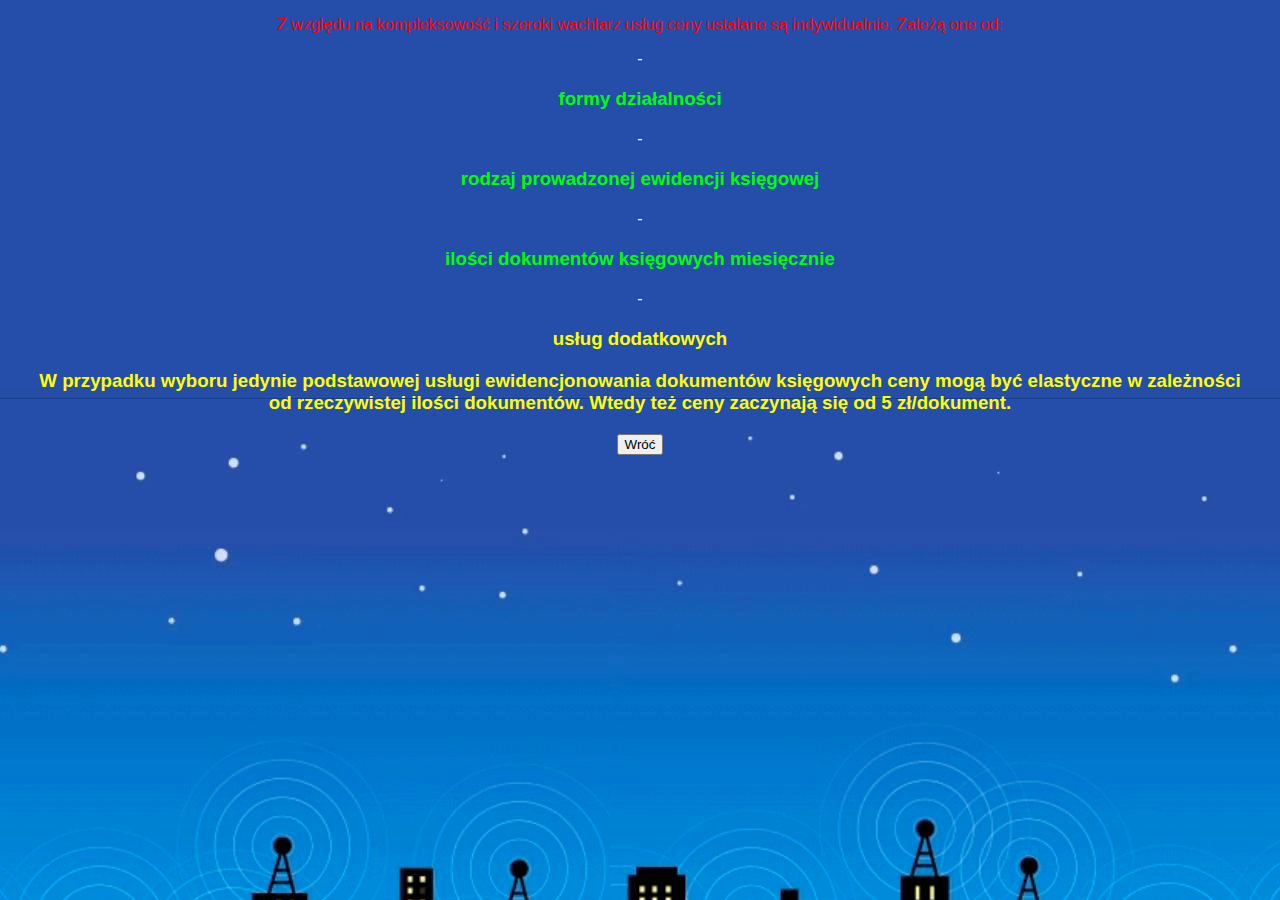
<file: cennik.html>
<!DOCTYPE html>
<html lang="pl">
<head>
   <link rel="stylesheet"
   href="style.css">
 </head>
<body background="BT stal.jpg">


<p>Z względu na kompleksowość i szeroki wachlarz usług ceny ustalane są indywidualnie. Zależą one od:</p>

-<h3 style="color:lime";>formy działalności</h3>

-<h3 style="color:lime";>rodzaj prowadzonej ewidencji księgowej</h3>

-<h3 style="color:lime";>ilości dokumentów księgowych miesięcznie</h3>

-<h3 style="color:yellow";>usług dodatkowych</h3>
<h3 style="color:yellow";> W przypadku wyboru jedynie podstawowej usługi ewidencjonowania dokumentów księgowych ceny mogą być elastyczne w zależności od rzeczywistej ilości dokumentów. Wtedy też ceny zaczynają się od 5 zł/dokument. </h3>
  <a href="index.html">
    <button>Wróć</button>
    </a>
</body>
</html>
</file>
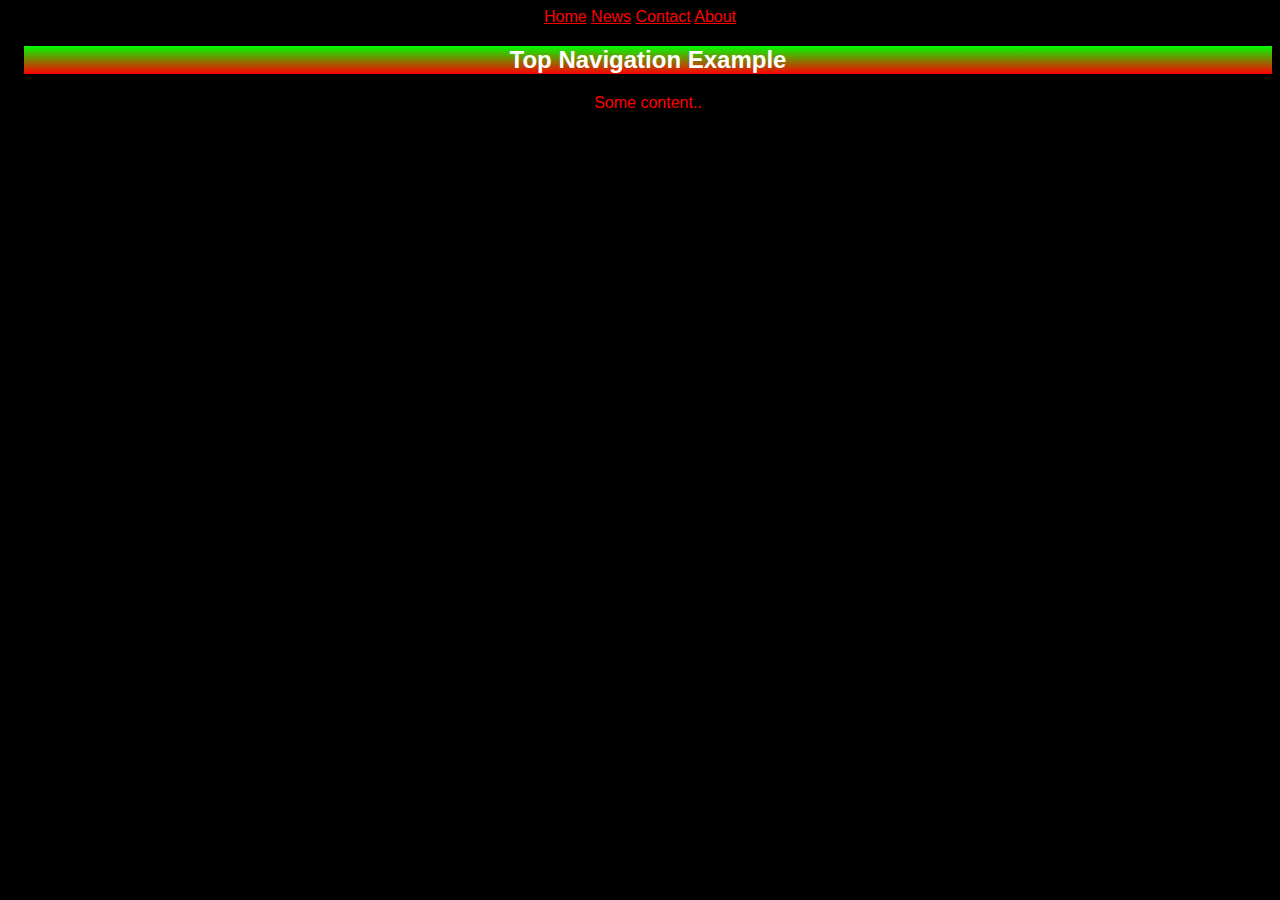
<file: index2 — kopia.html>
<html>
<head>
  <link rel="stylesheet"
  href="style.css">
</head>
<body>
  <div class="topnav">
  <a class="active" href="#home">Home</a>
  <a href="#news">News</a>
  <a href="#contact">Contact</a>
  <a href="#about">About</a>
</div>

<div style="padding-left:16px">
  <h2>Top Navigation Example</h2>
  <p>Some content..</p>
</div>

</body>
</html>
</file>
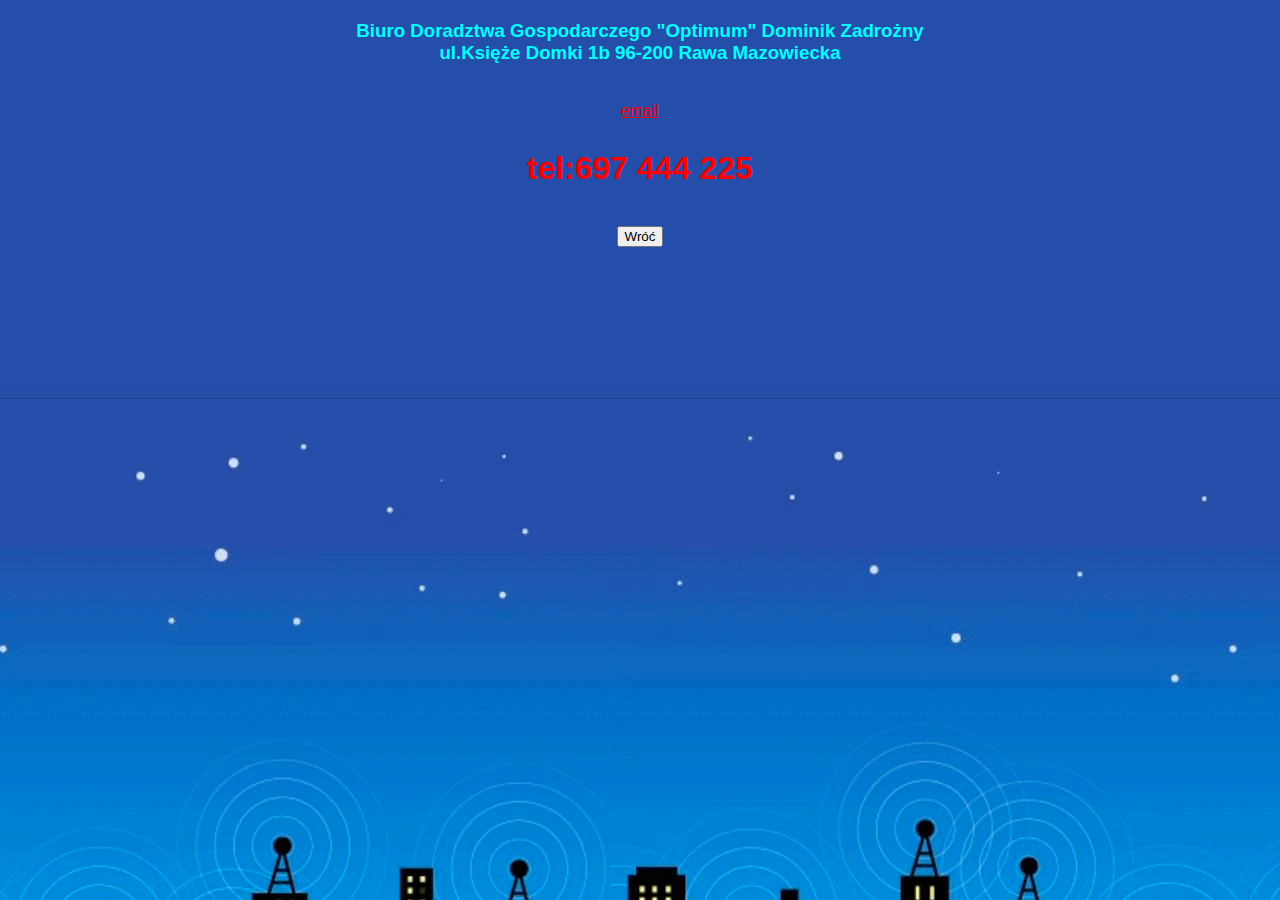
<file: kontakt — kopia (2).html>
<!DOCTYPE html>
<html lang="pl">
<head>
   <link rel="stylesheet"
   href="style.css">
 </head>
 <body background="BT stal.jpg">

<h3 style="color:cyan;">
   Biuro Doradztwa Gospodarczego "Optimum"
   Dominik Zadrożny
<br>
   ul.Księże Domki 1b
   96-200 Rawa Mazowiecka
   </h3>
<br>
<a href="mailto:bgdoptimum@wp.pl">email</a>
<h1 style="color:red;">   tel:697 444 225</h1>
<br>
<a style="color:white;"href="index.html">
  <button>Wróć</button>
</a>

</body>
</html>
</file>
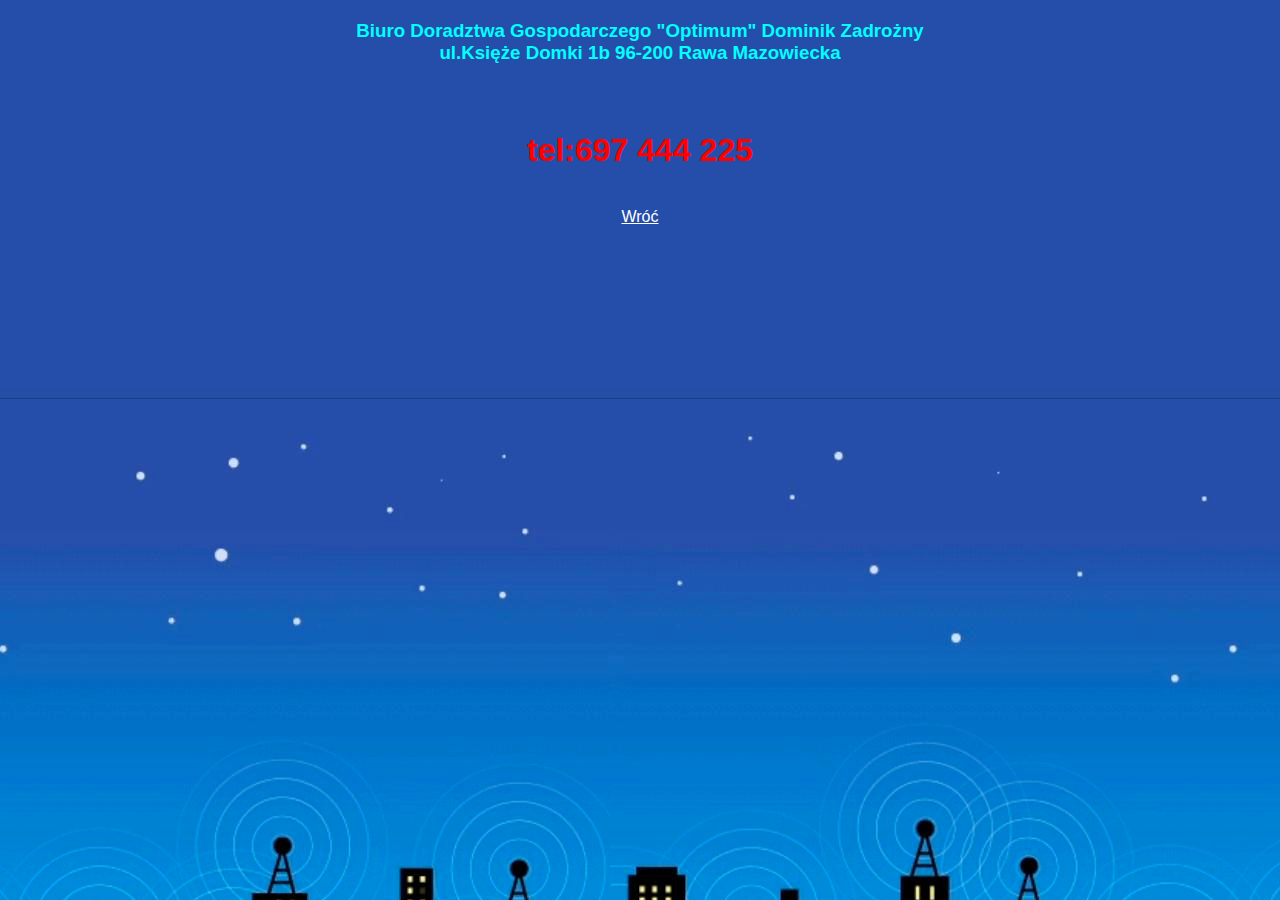
<file: kontakt.html>
<!DOCTYPE html>
<html lang="pl">
<head>
   <link rel="stylesheet"
   href="style.css">
 </head>
 <body background="BT stal.jpg">

<h3 style="color:cyan;">
   Biuro Doradztwa Gospodarczego "Optimum"
   Dominik Zadrożny
<br>
   ul.Księże Domki 1b
   96-200 Rawa Mazowiecka
   </h3>
<br>
<h1 style="color:red;">   tel:697 444 225</h1>
<br>
<a style="color:white;"href="index.html">Wróć</a>

</body>
</html>
</file>
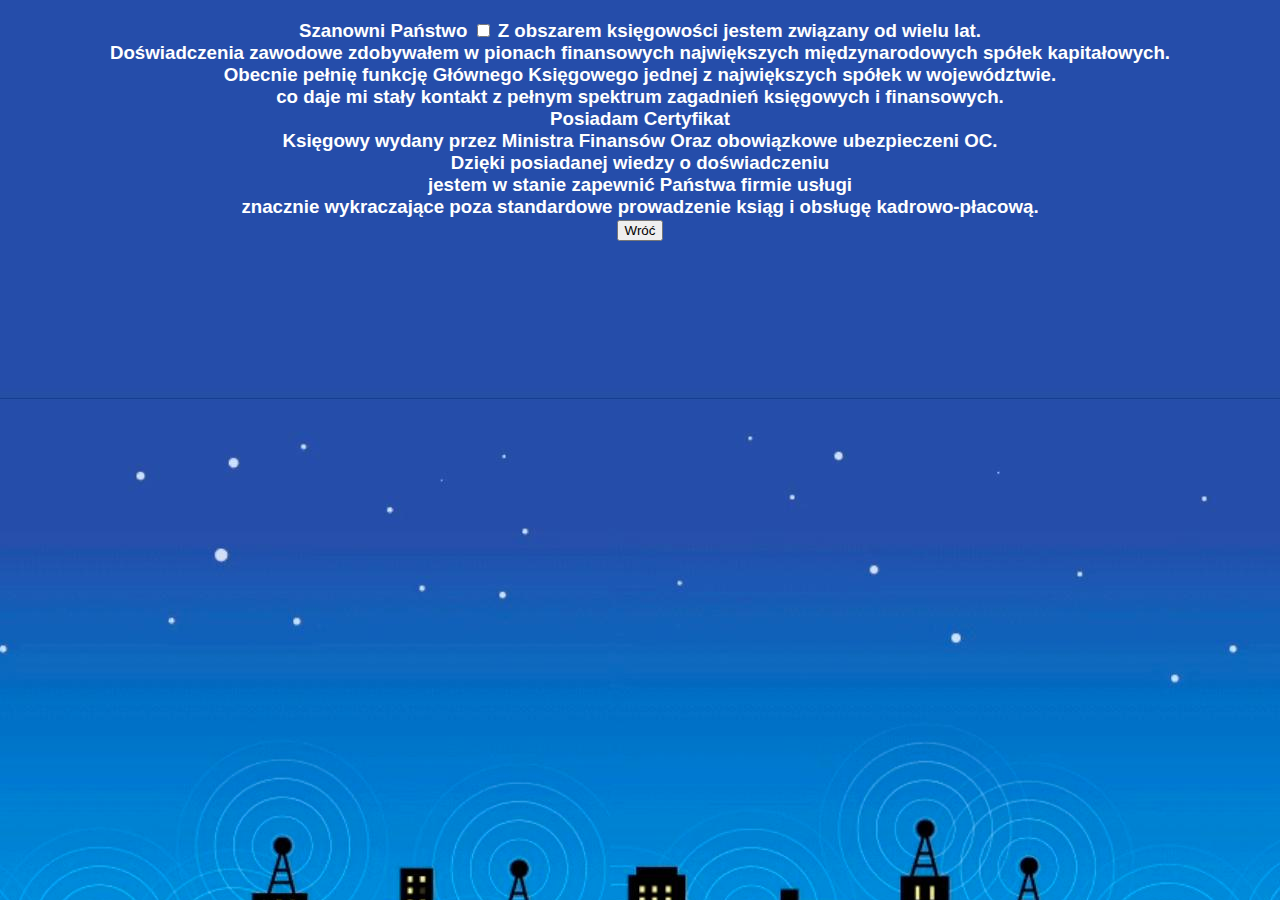
<file: o mnie — kopia (2).html>
<!DOCTYPE html>
<html lang="pl">
<head>
   <link rel="stylesheet"
   href="style.css">
 </head>
 <body background="BT stal.jpg">
<h3>

Szanowni Państwo <input type="checkbox">

Z obszarem księgowości jestem związany od wielu lat.<br> Doświadczenia zawodowe zdobywałem w pionach finansowych największych międzynarodowych spółek kapitałowych.
<br>
Obecnie pełnię funkcję Głównego Księgowego jednej z największych spółek w województwie.<br> co daje mi stały kontakt z pełnym spektrum zagadnień księgowych i finansowych.
<br>
Posiadam Certyfikat<br> Księgowy wydany przez Ministra Finansów Oraz obowiązkowe ubezpieczeni OC.
<BR>
Dzięki posiadanej wiedzy o doświadczeniu<br> jestem w stanie zapewnić Państwa firmie usługi<br> znacznie wykraczające poza standardowe prowadzenie ksiąg i obsługę kadrowo-płacową.
<br>
<a style="color:yellow;"href="index.html">
  <button>  Wróć  </button>
</a>

</h3>
</body>
</html>
</file>
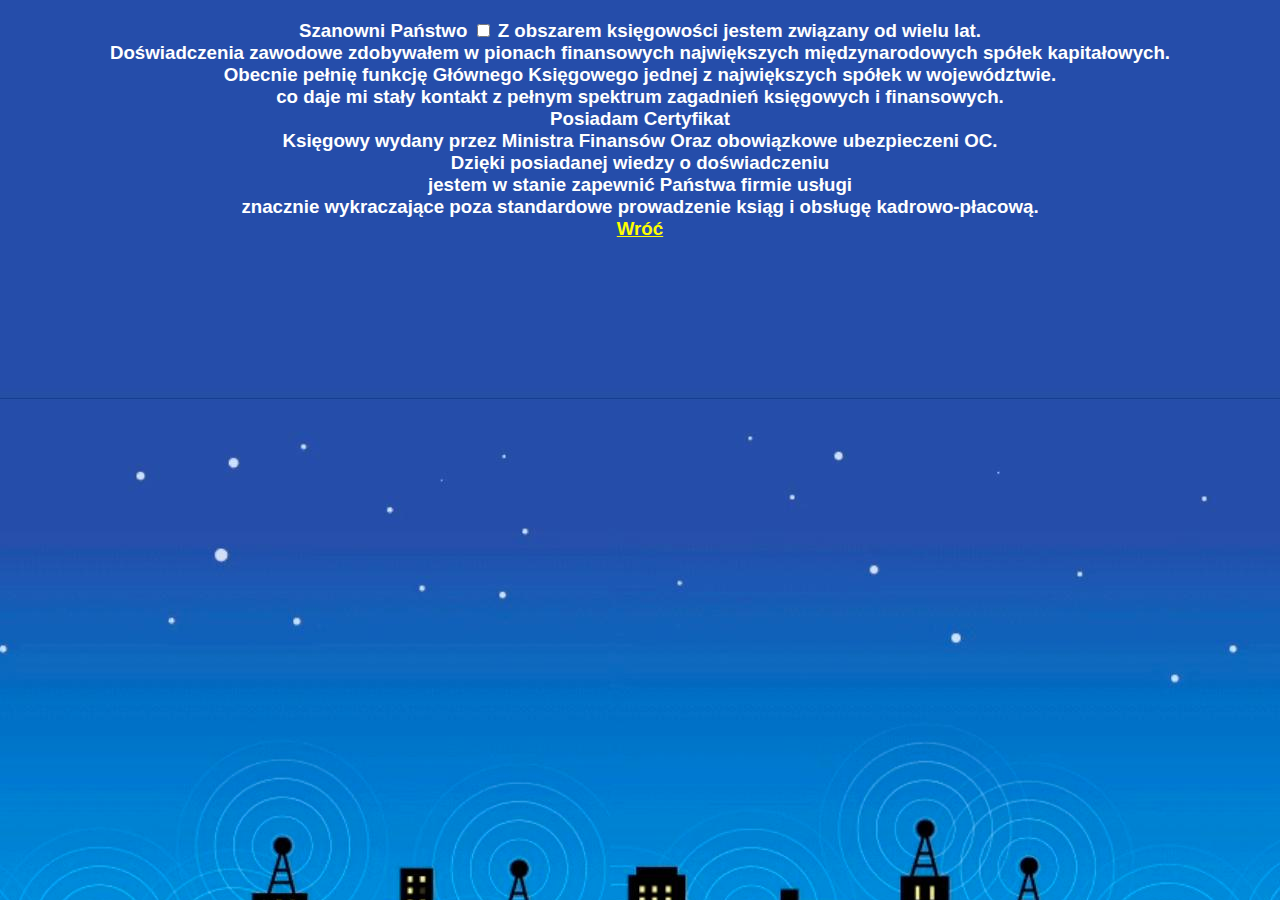
<file: o mnie.html>
<!DOCTYPE html>
<html lang="pl">
<head>
   <link rel="stylesheet"
   href="style.css">
 </head>
 <body background="BT stal.jpg">
<h3>

Szanowni Państwo <input type="checkbox">

Z obszarem księgowości jestem związany od wielu lat.<br> Doświadczenia zawodowe zdobywałem w pionach finansowych największych międzynarodowych spółek kapitałowych.
<br>
Obecnie pełnię funkcję Głównego Księgowego jednej z największych spółek w województwie.<br> co daje mi stały kontakt z pełnym spektrum zagadnień księgowych i finansowych.
<br>
Posiadam Certyfikat<br> Księgowy wydany przez Ministra Finansów Oraz obowiązkowe ubezpieczeni OC.
<BR>
Dzięki posiadanej wiedzy o doświadczeniu<br> jestem w stanie zapewnić Państwa firmie usługi<br> znacznie wykraczające poza standardowe prowadzenie ksiąg i obsługę kadrowo-płacową.
<br>
<a style="color:yellow;"href="index.html">Wróć</a>

</h3>
</body>
</html>
</file>
<file: style.css>
body {
  background-color:black;
  color: white;
  text-align: center;
  font-family: "Verdana",sans-serif;
}
img {
  background: linear-gradient(lime,red);
  filter: brightness(70%);
  filter: contrast(200%);
  filter: saturate(300%);
  padding :20px 20px 20px 30px;
  margin:40px;
  height:200px;
  width:800px;
}

a {
  color: red;
}

h1 {
  margin-top: 30px;
  color:Gold;
}

h3 {
  margin:20px;
}

p {
  color:red
}
 h2 {
   background: linear-gradient(lime,red);
 }

 script {
   color:lightBlue;
 }
</file>
